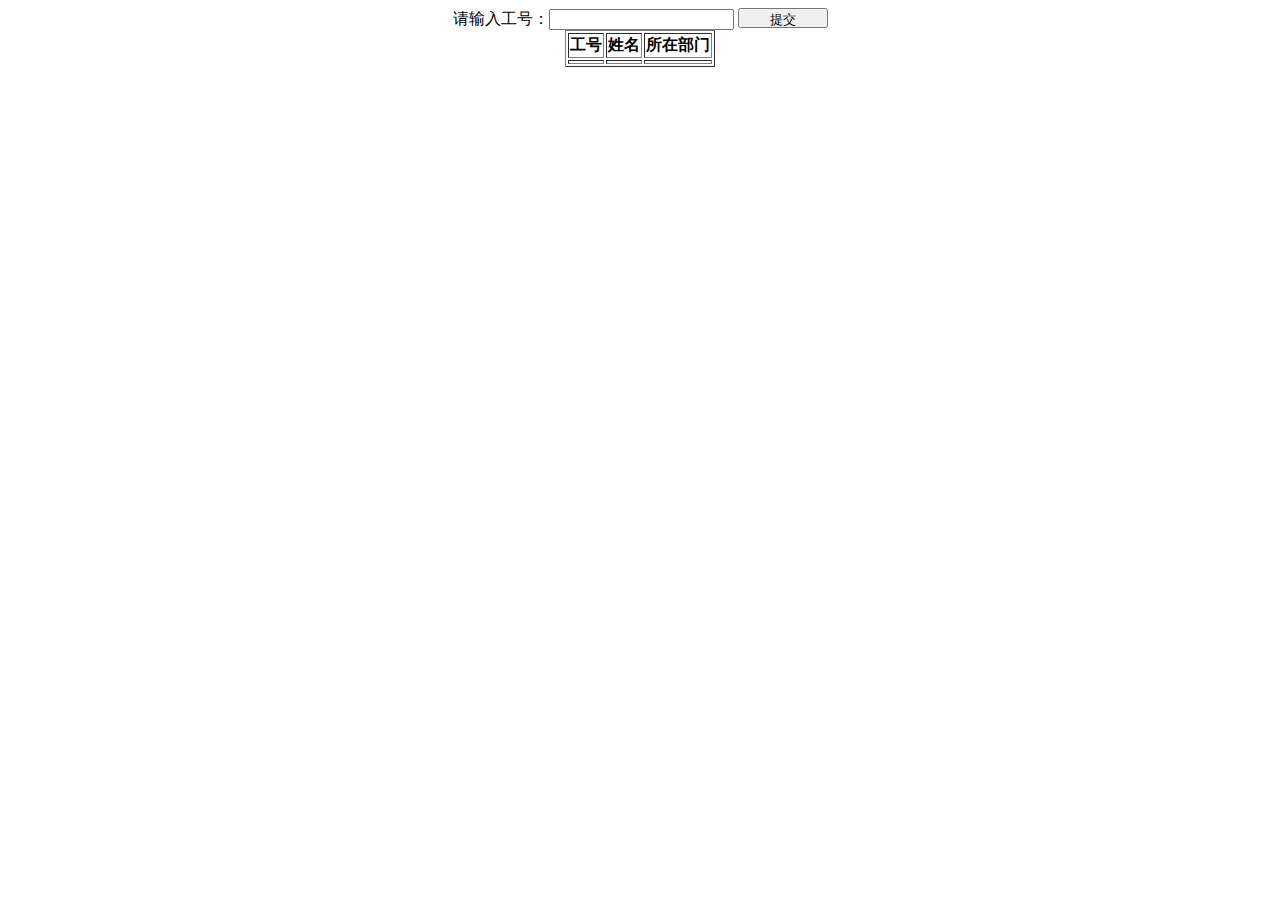
<file: Springboot-client/src/main/resources/static/index.html>
<!DOCTYPE html>
<html lang="en">
<head>
    <meta charset="UTF-8">
    <title>Title</title>
    <script type="text/javascript" ></script>
    <script src="css/jquery-3.0.0.js"></script>
    <script>
        function m1() {
               //var shu =document.getElementById("input").value; //用js方式

                var shu = $("#input").val();// $ 为 jquery专用符号
                 alert("shu的值："+shu);
             if (shu == null || shu =="") {
                   alert("为空");
                    $("#1").html("id不能为空");
                } else {
                    //$.post("${pageContext.request.contextPath}/info",
                        $.post("http://127.0.0.1:8080/getinfo",
                        { "shu" : shu},
                            function (data) {
                            alert("成功");
                           $("#1").html(data.codeId);
                            $("#2").html(data.name);
                            $("#3").html(data.type);
                        },"json" );
                }
        }
    </script>
    </head>
<body >

<div align="center">
请输入工号：<input  id="input" >
<button id="in" value="提交" onclick="m1()" style="height: 20px;width: 90px;">提交</button>
    <table border="1">
        <tr>
            <th>工号</th><th>姓名</th><th>所在部门</th>
        </tr>
        <tr>
            <td id="1"></td><td id="2"></td><td id="3"></td>
        </tr>
    </table>
</div>
</body>
</html>
</file>
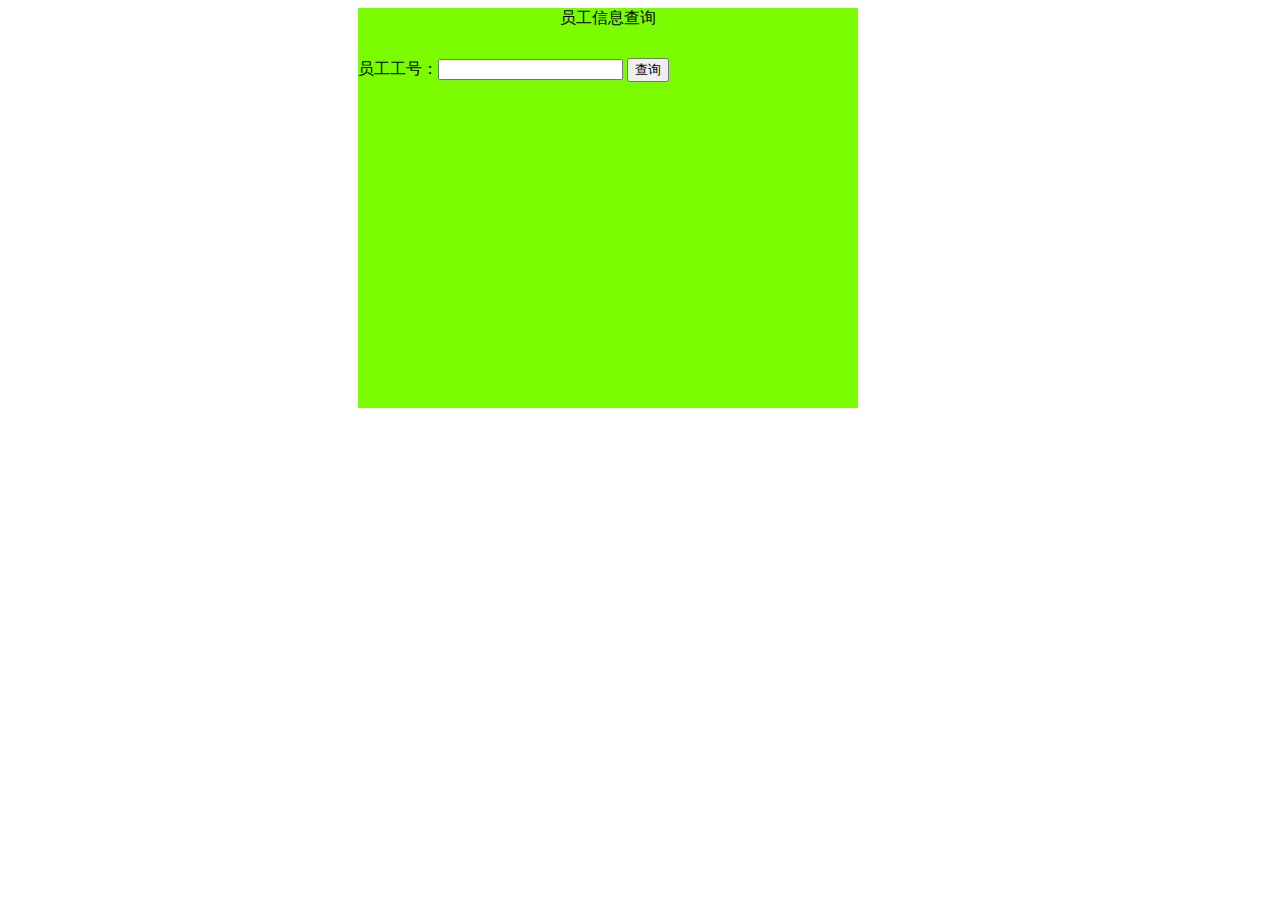
<file: five/src/main/resources/web/news.html>
<!DOCTYPE html>
<html lang="en">
<head>
    <meta charset="UTF-8">
    <script src="./js/jquery-3.0.0.js"></script>
    <link rel="stylesheet" type="text/css" href="./css/a.css">
    <title>查询信息</title>
</head>
<body>
<div id="a1" style="width: 100%;height: 100%">
    <div id="a2">
        <div id="a22">员工信息查询</div>
        <div>员工工号：<input width="70px" id="code">
            <button onclick="seacher()">查询</button>
        </div>
        <div>
            <div id="h1" hidden>
                员工信息：<text id="things" style="width: 90px;border: 1px;border-color: black;background-color: aqua"></text>
            </div>
            <div id="h2" hidden>
                员工信息：<table border="1px" style="background-color: coral">
                    <tr>
                        <th>工号</th><th>姓名</th><th>所在部门</th>
                    </tr>
                    <tr>
                        <td id="d1"></td>
                        <td id="d2"></td>
                        <td id="d3"></td>
                    </tr>
                </table>
            </div>
        </div>
    </div>
</div>
</body>
<script>
    function seacher() {
        // alert(1);
        $(document).ready(function() {
            // alert(2);
            var code=document.getElementById('code').value;
             // alert(code);
            $.ajax({
                type:"post", // 以get方式发起请求
                url: "http://localhost:8080/search", // 将你的请求参数以问号拼接到url中进行参数传递
                data:{"code":code},
                datatype:"json",
                success:function (data) {
                    // if (data.usercode!=0) {
                    if (data.usercode!=null) {
                        // alert("a"+data.usercode);
                        $("#h1").hide();
                        $("#d1").html(data.usercode);
                        $("#d2").html(data.username);
                        $("#d3").html(data.department);
                        $("#h2").show();
                    }else {
                        // alert("b"+data.usercode);
                        $("#h1").show();
                        // alert("查无此人")
                        $("#things").html("查无此人");
                        $("#h2").hide();
                    }
                }
            });
        });
    }
</script>

</html>
</file>
<file: five/src/main/resources/web/css/a.css>
#a2{
    background-color: lawngreen;
    height: 400px;
    width: 500px;
    /*top: 10%;*/
    left: 28%;
    position: absolute;
}
#a22{
    text-align: center;
    height: 50px;
}
</file>
